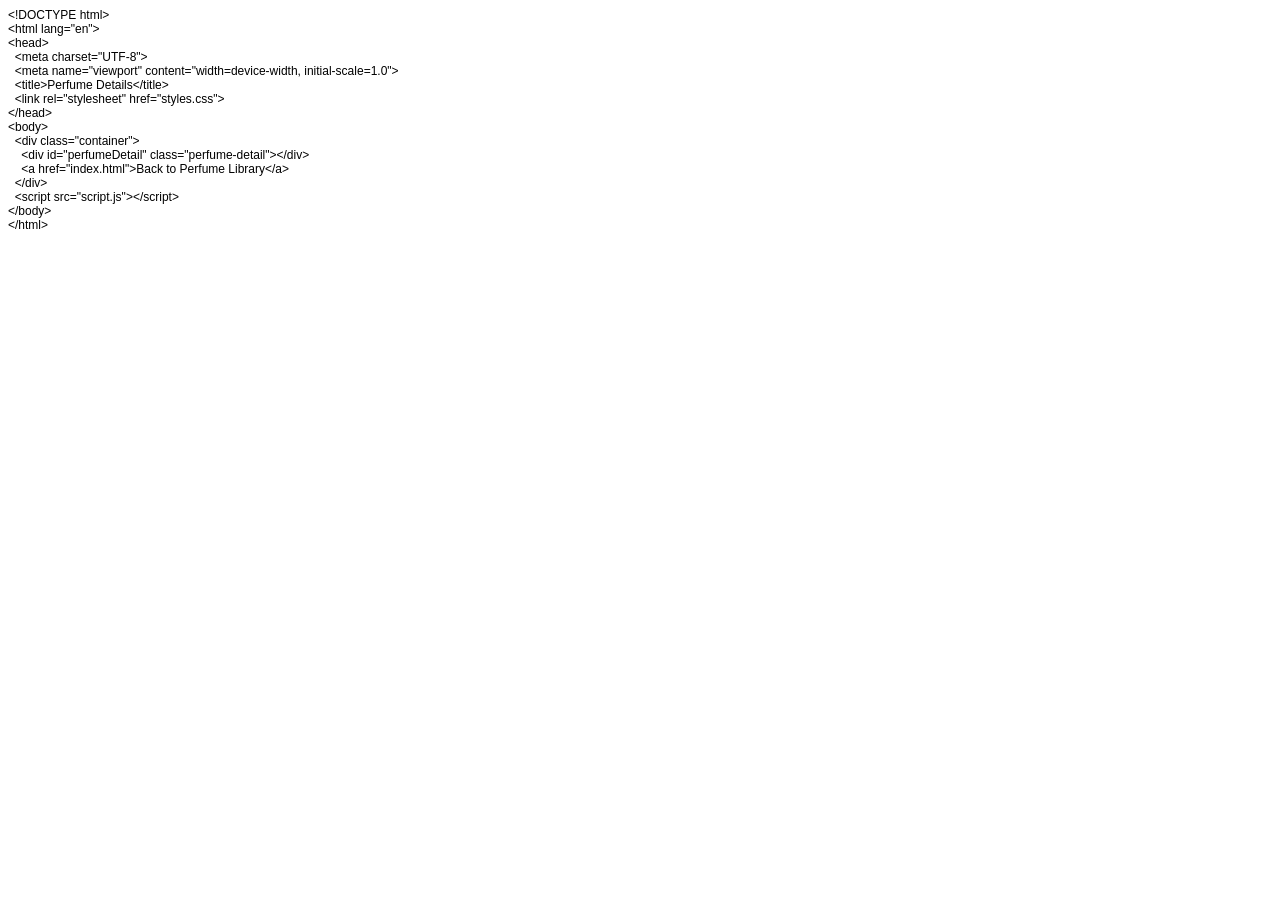
<file: perfumes.html>
<!DOCTYPE html PUBLIC "-//W3C//DTD HTML 4.01//EN" "http://www.w3.org/TR/html4/strict.dtd">
<html>
<head>
  <meta http-equiv="Content-Type" content="text/html; charset=utf-8">
  <meta http-equiv="Content-Style-Type" content="text/css">
  <title></title>
  <meta name="Generator" content="Cocoa HTML Writer">
  <meta name="CocoaVersion" content="2113.6">
  <style type="text/css">
    p.p1 {margin: 0.0px 0.0px 0.0px 0.0px; font: 12.0px Helvetica}
  </style>
</head>
<body>
<p class="p1">&lt;!DOCTYPE html&gt;</p>
<p class="p1">&lt;html lang="en"&gt;</p>
<p class="p1">&lt;head&gt;</p>
<p class="p1"><span class="Apple-converted-space">  </span>&lt;meta charset="UTF-8"&gt;</p>
<p class="p1"><span class="Apple-converted-space">  </span>&lt;meta name="viewport" content="width=device-width, initial-scale=1.0"&gt;</p>
<p class="p1"><span class="Apple-converted-space">  </span>&lt;title&gt;Perfume Details&lt;/title&gt;</p>
<p class="p1"><span class="Apple-converted-space">  </span>&lt;link rel="stylesheet" href="styles.css"&gt;</p>
<p class="p1">&lt;/head&gt;</p>
<p class="p1">&lt;body&gt;</p>
<p class="p1"><span class="Apple-converted-space">  </span>&lt;div class="container"&gt;</p>
<p class="p1"><span class="Apple-converted-space">    </span>&lt;div id="perfumeDetail" class="perfume-detail"&gt;&lt;/div&gt;</p>
<p class="p1"><span class="Apple-converted-space">    </span>&lt;a href="index.html"&gt;Back to Perfume Library&lt;/a&gt;</p>
<p class="p1"><span class="Apple-converted-space">  </span>&lt;/div&gt;</p>
<p class="p1"><span class="Apple-converted-space">  </span>&lt;script src="script.js"&gt;&lt;/script&gt;</p>
<p class="p1">&lt;/body&gt;</p>
<p class="p1">&lt;/html&gt;</p>
</body>
</html>
</file>
